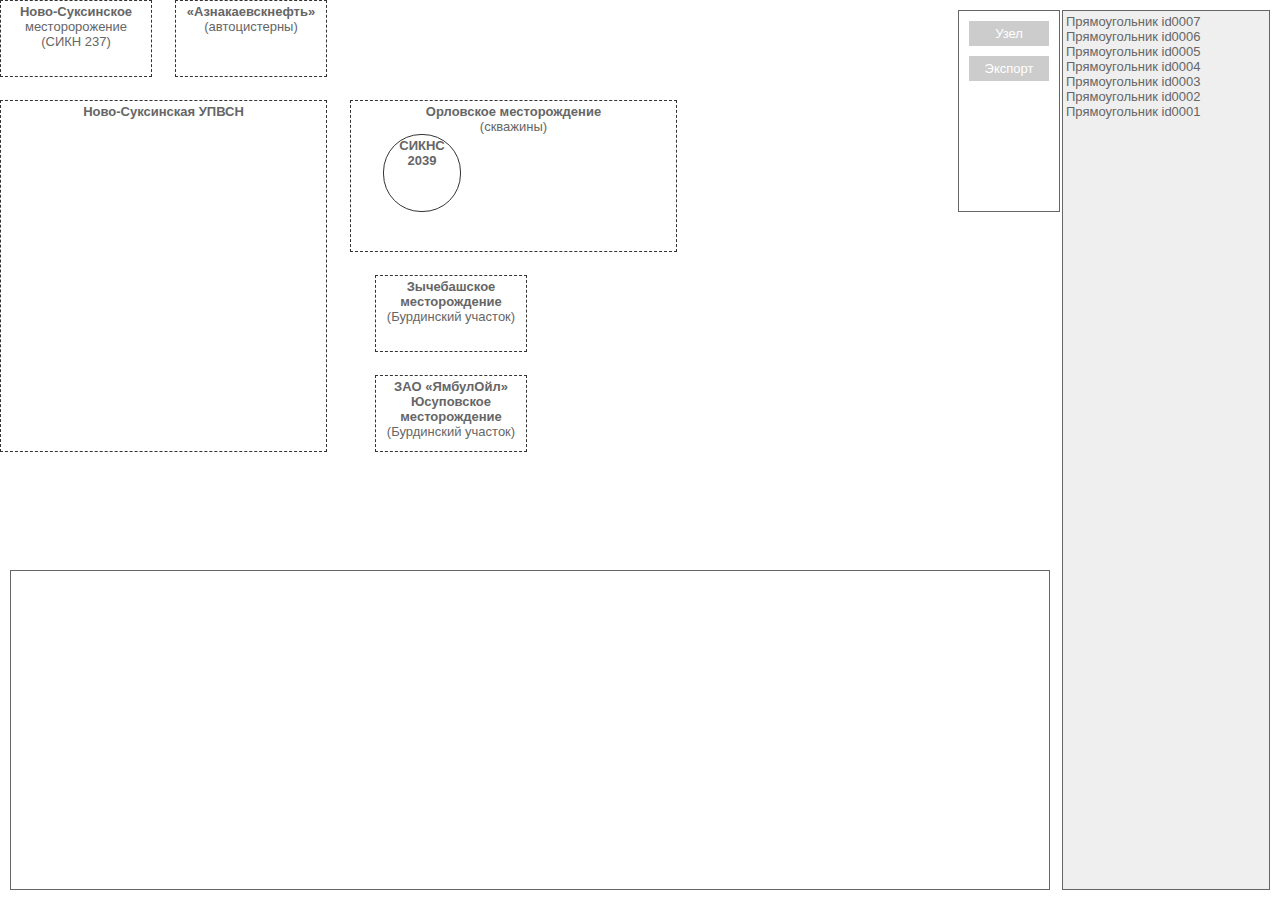
<file: index.html>
﻿<!DOCTYPE html>
<html>
	<head>
		<meta charset = "utf-8">
		<title>Chart</title>
		<script src = "js/jquery-1.11.1.min.js"></script>
		<script src = "js/units.js"></script>
        <script src = "js/Line.js"></script>
		<script src = "js/chart.js"></script>
		<script src = "js/testChart.js"></script>
        <script src ="js/draganddrop.js"></script>
        <script src ="js/tools.js"></script>
		<link rel = "stylesheet" type = "text/css" href="css/chart.css"/> 
	</head>
	<body>
		<div class = "chart">
            <div id="elementList"></div>
            <div id="tools">
                <div class="button" id="nodeCreate">Узел</div>
                <div class="button" id="exportButton">Экспорт</div>
            </div>
            <div id = "export"></div>
		</div>
	</body>
</html>
</file>
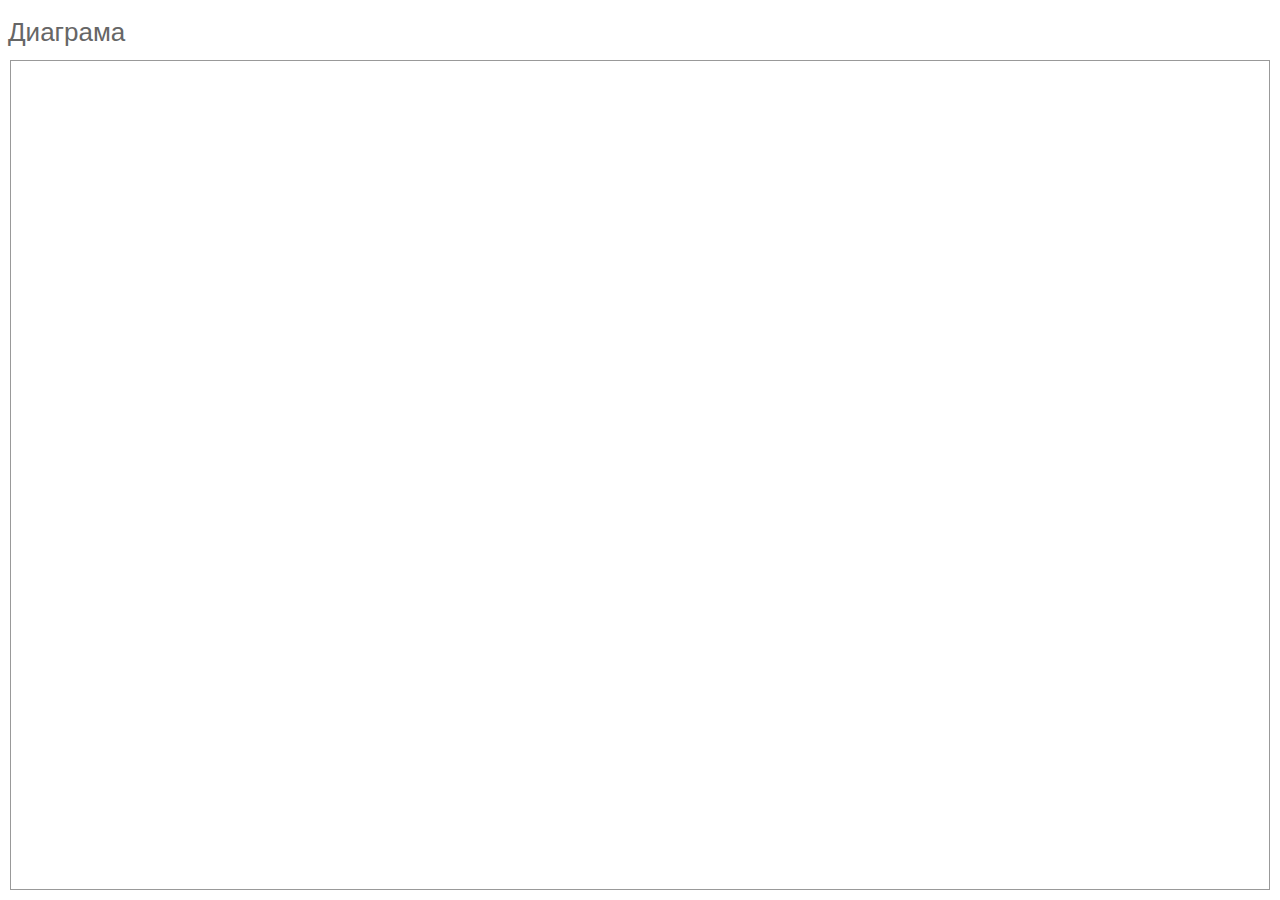
<file: testDiagram/diagram.html>
<!DOCTYPE html>
<html>
	<head>
		<title>Диаграмма</title>
		<meta charset = "utf-8"/>
		<script src = "../js/jquery-1.11.1.min.js"></script>
        <script src="../js/diagram.js"></script>
        <link rel="stylesheet" type="text/css" href="testDiagram.css" />
        <script>
            $(document).ready(function () {
                Diagramm
            });
        </script>
        <style type="text/css">
            #diagramHolder {
                position: absolute;
                left: 10px;
                right: 10px;
                top: 60px;
                bottom: 10px;
                border: solid 1px #999;
            }
        </style>
	</head>
	<body>
		<h1>Диаграма</h1>
        <div id = "diagramHolder"></div>
	</body>
</html>
</file>
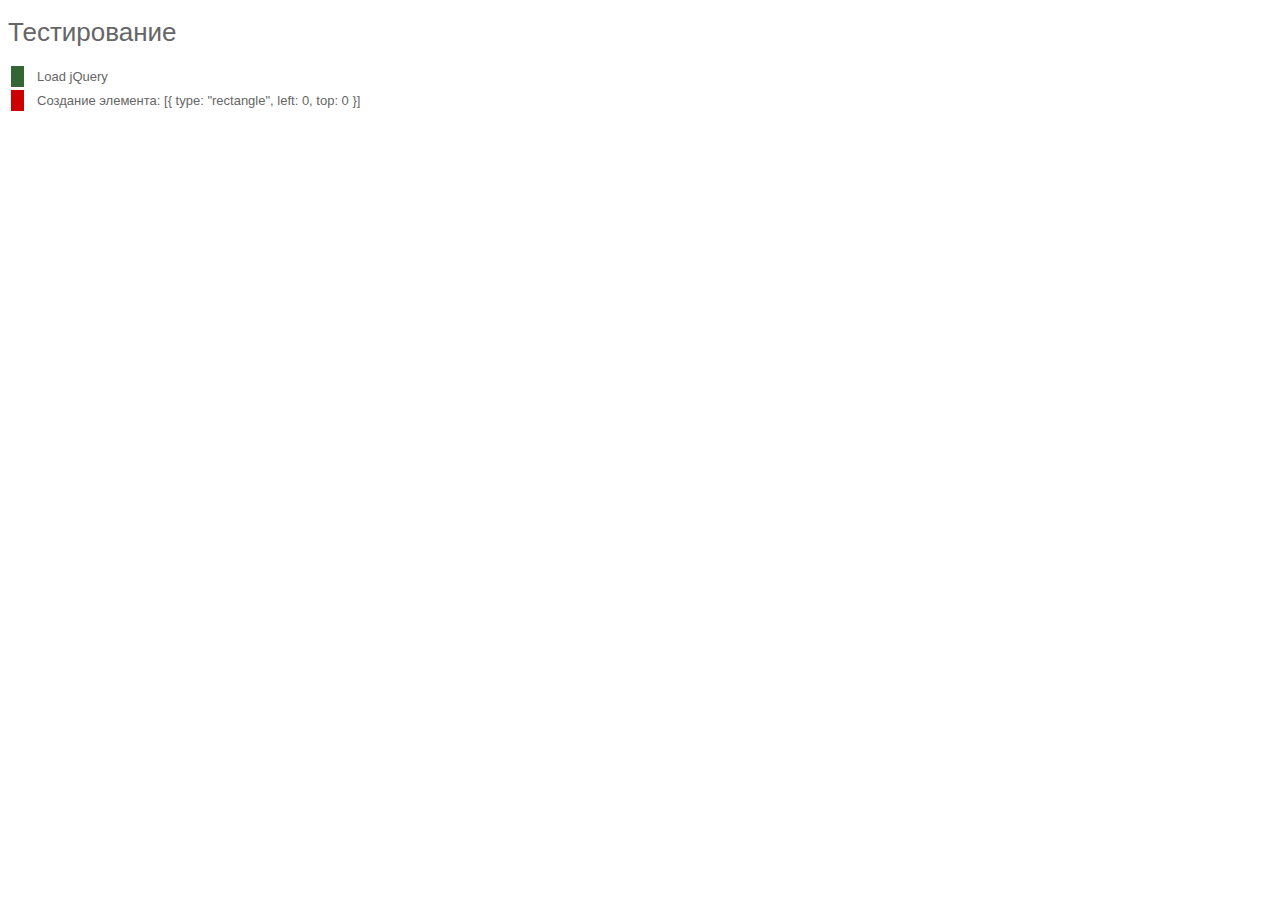
<file: testDiagram/testDiagram.html>
<!DOCTYPE html>
<html>
	<head>
		<title>Тестирование</title>
		<meta charset = "utf-8"/>
		<script src = "../js/jquery-1.11.1.min.js"></script>
        <script src="../js/diagram.js"></script>
        <script src="testDiagram.js"></script>
        <link rel="stylesheet" type="text/css" href="testDiagram.css" />
	</head>
	<body>
		<h1>Тестирование</h1>
        <div class = "log"></div>
	</body>
</html>
</file>
<file: css/chart.css>
﻿body {
    font-family: 'Arial Black', Gadget, sans-serif;
    font-size: 13px;
    color: #666;
}
h1 {
    font-weight: normal;
    font-size: 1em;
    color: #333;
}
.chart{
	position: absolute;
	top: 0px; 
	left: 0px;
	right: 0px;
	bottom: 0px;
}
.node{
	width: 150px;
	height: 50px;
	background: #eee;
    border: solid 1px #666;
	position: absolute;
	cursor: pointer;
}
.nodeContent{
	padding: 3px;
	text-align: center;	
}
.line{
	background-color: #666;
	position: absolute;
	cursor: pointer;
}
.horizontalSegment{
	width: 200px;
	height: 2px;
}
.verticalSegment{
	width: 1px;
	height: 200px;
}
.glyph{
	position: absolute;
	width: 16px;
	height: 16px;
}
.selected {
    z-index: 9000;
    -moz-box-shadow: rgba(0, 0, 0, 0.4) 0 0 10px;
    -webkit-box-shadow: rgba(0, 0, 0, 0.4) 0 0 10px;
    box-shadow: rgba(0, 0, 0, 0.4) 0 0 10px;
}
.group {
    position: absolute;
}
#elementList {
    position: absolute;
    right: 10px;
    width: 200px;
    top: 10px;
    bottom: 10px;
    overflow: auto;
    border: solid 1px #666;
    padding: 3px;
    z-index: 8000;
    background: #efefef;
}
#tools {
    position: absolute;
    right: 220px;
    width: 100px;
    top: 10px;
    height: 200px;
    border: solid 1px #666;
}
.button {
    text-align: center;
    margin: 10px;
    padding: 5px;
    color: #fff;
    background: #ccc;
    cursor: pointer;
}
.point {
    position: absolute;
    width: 7px;
    height: 7px;
    border: solid 1px #666;
    cursor: pointer;
    background: #fff;
}
#export {
    position: absolute;
    bottom: 10px;
    height: 300px;
    left: 10px;
    right: 230px;
    border: solid 1px #666;
    overflow: auto;
    background: #fff;
    z-index: 9000;
    padding: 9px;
}
</file>
<file: testDiagram/testDiagram.css>
﻿body {
    font-family: Arial;
    color: #666;
    font-size: 13px;
}
h1 {
    font-weight: normal;
}
.test{
    margin: 3px;
    padding: 3px;
    padding-left: 1em;
}
.fail {
    border-left: solid 1em #cd0000;
}
.ok {
    border-left: solid 1em #336633;
}
</file>
